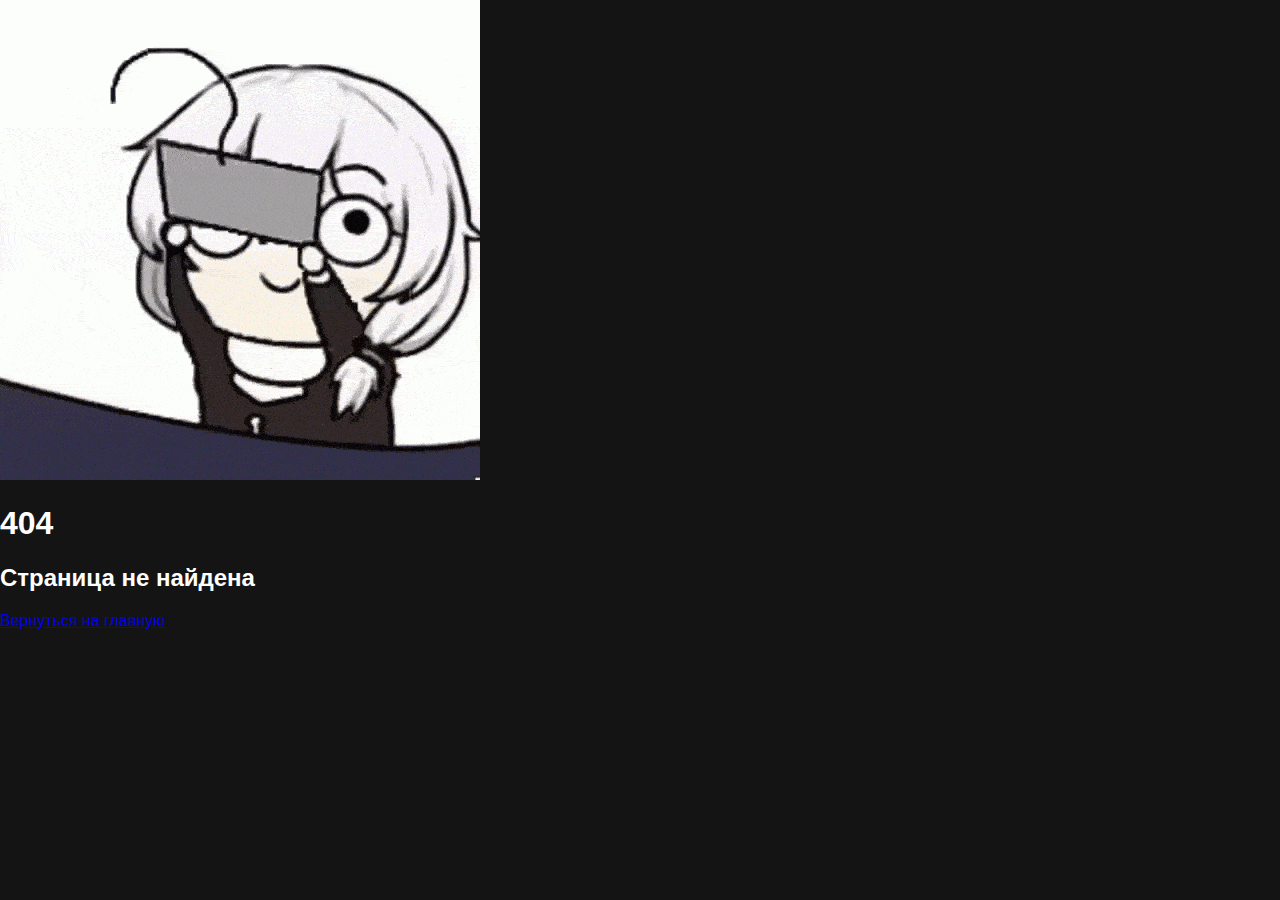
<file: test/t1.html>
<!DOCTYPE html>
<html lang="ru">
<head>
    <meta charset="UTF-8">
    <meta name="viewport" content="width=device-width, initial-scale=1.0">
    <title>Кинотека — Страница не найдена</title>
    <link rel="stylesheet" href="t2.css">
</head>
<body>
<div class="error-page">
    <div class="error-content">
        <img src="theresa-honkai-impact-3rd.gif" alt="Ошибка 404" class="error-gif">
        <h1 class="error-title">404</h1>
        <h2 class="error-subtitle">Страница не найдена</h2>
        <a href="/" class="btn-home">Вернуться на главную</a>
    </div>
</div>
</body>
</html>
</file>
<file: test/t2.css>
/* Основные стили */
:root {
    --primary-color: #e50914;
    --dark-bg: #141414;
    --light-text: #ffffff;
    --gray-text: #808080;
    --card-bg: #222222;
}

body {
    background-color: var(--dark-bg);
    color: var(--light-text);
    font-family: 'Arial', sans-serif;
    margin: 0;
    padding: 0;
}

.container {
    width: 90%;
    max-width: 1200px;
    margin: 0 auto;
    padding: 20px 0;
}

/* Навигационная панель */
.navbar {
    background-color: rgba(0, 0, 0, 0.9);
    padding: 15px 0;
    border-bottom: 1px solid var(--primary-color);
    display: flex;
    justify-content: space-between;
    align-items: center;
}

.navbar-brand {
    color: var(--primary-color);
    font-size: 28px;
    font-weight: bold;
    text-decoration: none;
}

.nav-links {
    display: flex;
    gap: 25px;
}

.nav-link {
    color: var(--light-text);
    text-decoration: none;
    font-size: 16px;
    transition: color 0.3s;
}

.nav-link:hover {
    color: var(--primary-color);
}

.nav-link.active {
    color: var(--primary-color);
    font-weight: bold;
}

.auth-buttons {
    display: flex;
    gap: 15px;
}

.btn-auth {
    padding: 8px 20px;
    border-radius: 4px;
    text-decoration: none;
    font-weight: bold;
    transition: all 0.3s;
}

.btn-login {
    background-color: transparent;
    color: var(--light-text);
    border: 1px solid var(--light-text);
}

.btn-login:hover {
    background-color: rgba(255, 255, 255, 0.1);
}

.btn-register {
    background-color: var(--primary-color);
    color: var(--light-text);
    border: 1px solid var(--primary-color);
}

.btn-register:hover {
    background-color: #f40612;
}



/* Основной контент */
.main-content {
    margin-top: 30px;
}

.page-title {
    font-size: 32px;
    margin-bottom: 30px;
}

.movies-grid {
    display: grid;
    grid-template-columns: repeat(auto-fill, minmax(220px, 1fr));
    gap: 25px;
}

.movie-card {
    background-color: var(--card-bg);
    border-radius: 8px;
    overflow: hidden;
    transition: transform 0.3s;
}

.movie-card:hover {
    transform: translateY(-5px);
    box-shadow: 0 10px 20px rgba(0, 0, 0, 0.3);
}

.movie-poster {
    width: 100%;
    height: 330px;
    object-fit: cover;
}

.movie-info {
    padding: 15px;
}

.movie-title {
    font-size: 18px;
    margin: 0 0 5px 0;
}

.movie-genre {
    color: var(--gray-text);
    font-size: 14px;
    margin: 0 0 10px 0;
}

.movie-rating {
    color: #ffc107;
    font-weight: bold;
    margin-bottom: 15px;
}

.btn-buy {
    display: block;
    background-color: var(--primary-color);
    color: white;
    text-align: center;
    padding: 8px 0;
    border-radius: 4px;
    text-decoration: none;
    font-weight: bold;
    transition: background-color 0.3s;
}

.btn-buy:hover {
    background-color: #f40612;
}

.main-content {
    height: 70vh;
    display: flex;
    justify-content: center;
    align-items: center;
}

.error-message {
    text-align: center;
    padding: 2rem;
    border-radius: 10px;
    background-color: rgba(255, 255, 255, 0.9);
    box-shadow: 0 0 20px rgba(0, 0, 0, 0.1);
}

.error-main-text {
    font-size: 3rem;
    font-weight: bold;
    color: #dc3545;
    text-shadow: 2px 2px 4px rgba(0, 0, 0, 0.3);
    margin-bottom: 1rem;
    line-height: 1.2;
}

.error-subtext {
    font-size: 1.5rem;
    color: #6c757d;
    margin-top: 2rem;
    font-style: italic;
}

/* Адаптивность для мобильных устройств */
@media (max-width: 768px) {
    .error-main-text {
        font-size: 2rem;
    }

    .error-subtext {
        font-size: 1.2rem;
    }
}
</file>
